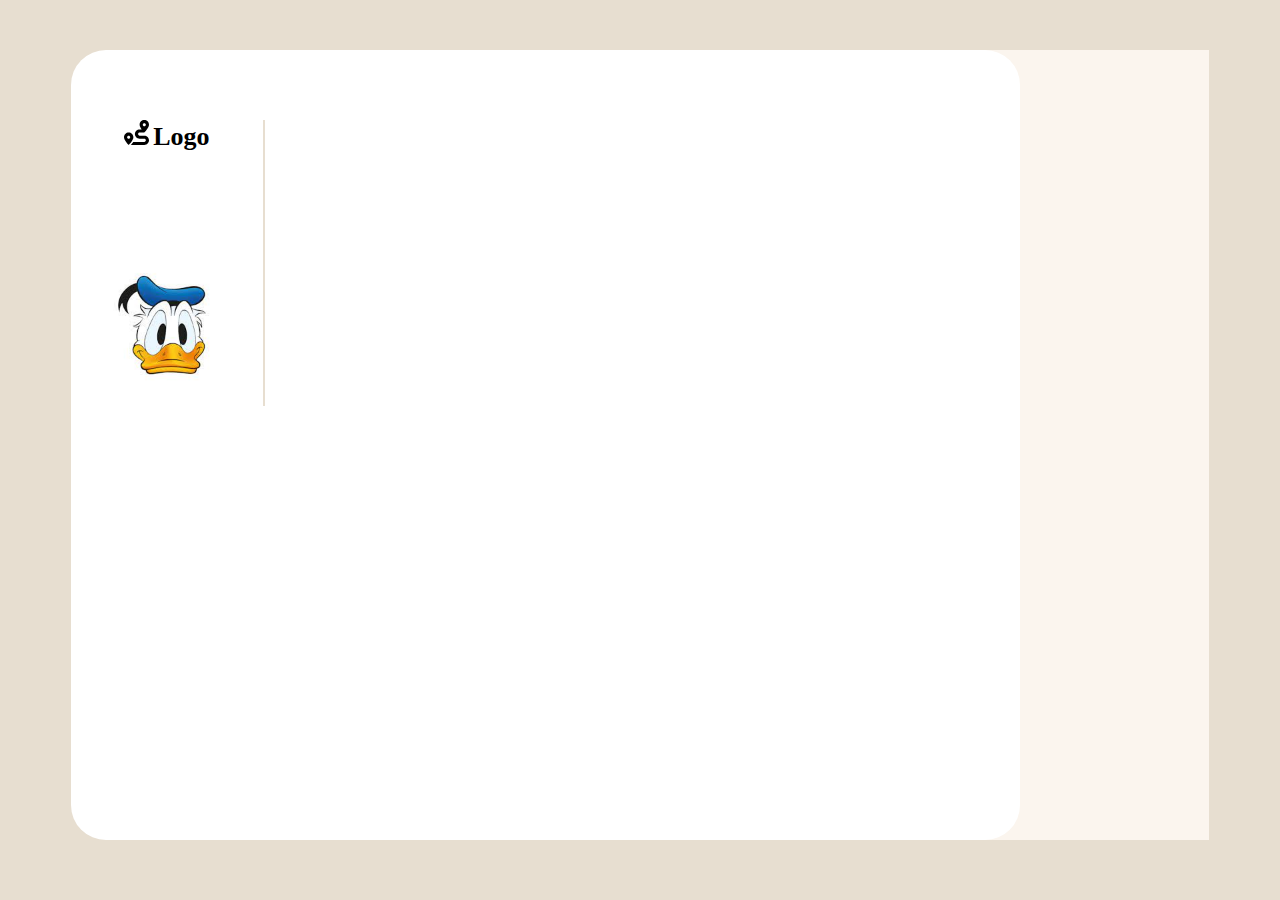
<file: images/Document.html>
<!DOCTYPE html>
<!-- saved from url=(0048)file:///Users/barvax/Desktop/web/ELN1/index.html -->
<html lang="en"><head><meta http-equiv="Content-Type" content="text/html; charset=UTF-8">
    
    <meta http-equiv="X-UA-Compatible" content="IE=edge">
    <meta name="viewport" content="width=device-width, initial-scale=1.0">
    <link rel="stylesheet" href="./Document_files/style.css">
    <title>Document</title>
</head>
<body>
    <div class="main-div">
      
            <div class="left-div">
           
                <div class="inner-left-div">
                    <img class="logo-img" src="./Document_files/route-solid.svg">
                    <h1>Logo</h1>
                    <br>
                     <img class="hero-left-img" src="[data-uri]">
                </div>
               
                
            </div>
            <div class="ron">
            <div class="middle-div"></div>
        
     
        <div class="right-div"></div>
    </div>

    </div>

</body></html>
</file>
<file: images/Document_files/style.css>
body{
   background-color: #E7DED0;
  
}
.main-div{
    display: grid;
    grid-template-columns: 17% 83%;
  
    width: 90%;
    margin: auto;
   margin-top: 50px;
}
.left-div{
background-color: rgb(255, 255, 255);
height:80vh;
padding-top: 70px;
border-radius: 35px 0 0 35px;


}


.inner-left-div{
    text-align: center;
    border-right: 2px solid #E7DED0;
}
.logo-img{
    width: 25px;
}
.inner-left-div > h1{
    display: inline;
    font-size: 26px;
}
.hero-left-img{
    width: 150px;
    height: 150px;
    border-radius: 50%;
    margin-top: 100px;
}
.middle-div{
    background-color: rgb(255, 255, 255);
    height:80vh;
    padding-top: 70px;
    border-radius: 0 35px 35px 0;
}
.right-div{
    background-color: #FBF5EE;
    height:80vh;
    padding-top: 70px;
    border-radius: 0 35px 35px 0;
    padding-left: 100px;
}
.ron{
    display: grid;
    grid-template-columns: 80% 20%;
    background-color: #FBF5EE;
}
</file>
